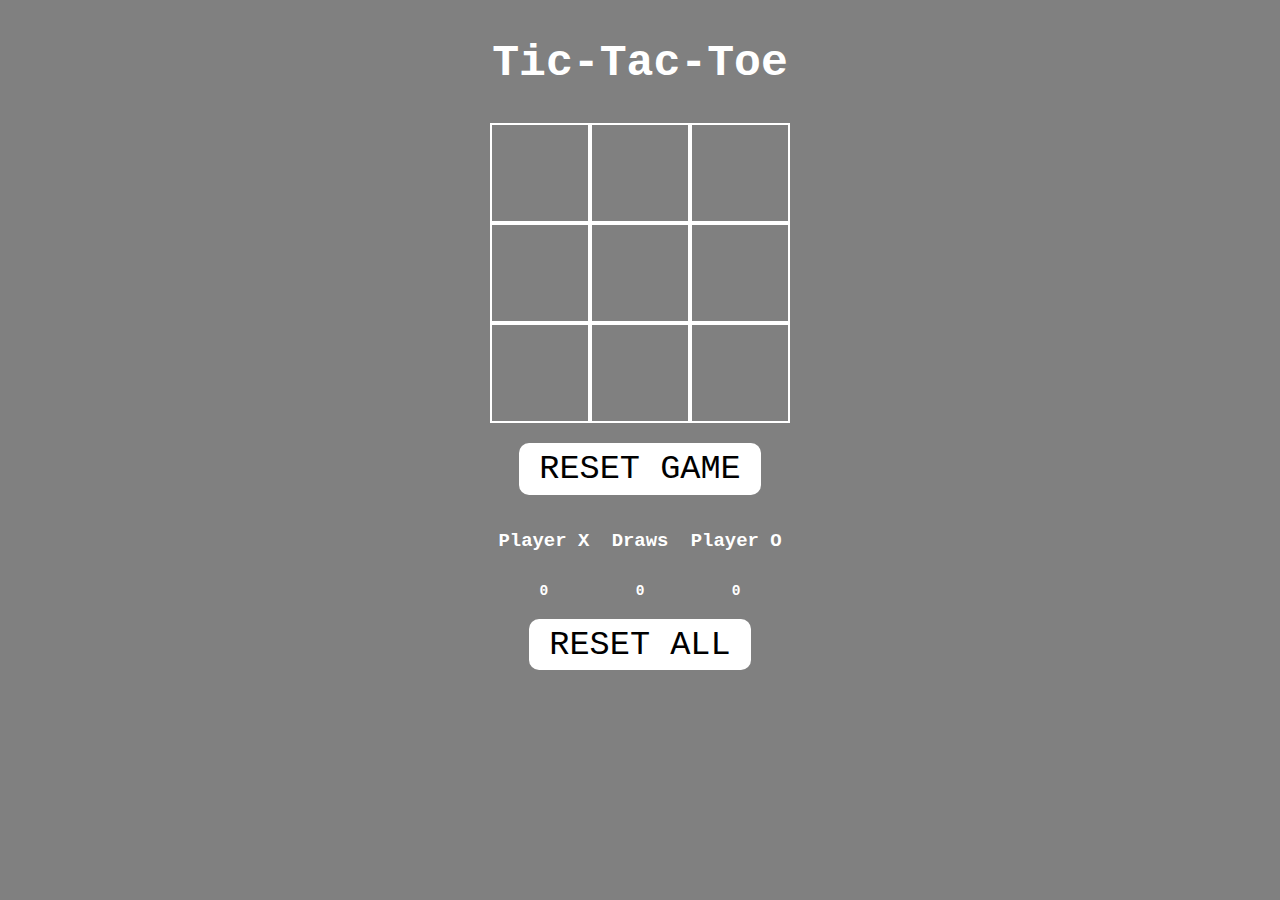
<file: index.html>
<!DOCTYPE html>
<html lang="en">
<head>
    <meta charset="UTF-8">
    <meta http-equiv="X-UA-Compatible" content="IE=edge">
    <meta name="viewport" content="width=device-width, initial-scale=1.0">
    <link rel="stylesheet" href="tictactoe.css">
    <script defer src="./tictactoe.js"></script>
    <title>Tic Tac Toe</title>
</head>
<body>
    <h1>Tic-Tac-Toe</h1>
<!-- Game grid -->
    <div id="board">
      <div class="cell" id="00"></div>
      <div class="cell" id="01"></div>
      <div class="cell" id="02"></div>
      <div class="cell" id="10"></div>
      <div class="cell" id="11"></div>
      <div class="cell" id="12"></div>
      <div class="cell" id="20"></div>
      <div class="cell" id="21"></div>
      <div class="cell" id="22"></div>
    </div>
    <div>
        <button id="game">RESET GAME</button>
    </div>
    <div id="text">
      <div class="text">
        <h2>Player X</h2>
        <div id="x_score">0</div>
      </div>
      <div class="text">
        <h2>Draws</h2>
        <div id="tie_score">0</div>
      </div>
      <div class="text">
        <h2>Player O</h2>
        <div id="o_score">0</div>
      </div>
    </div>
    <div>
      <button id="all">RESET ALL</button>
  </div>
</body>
</html>
</file>
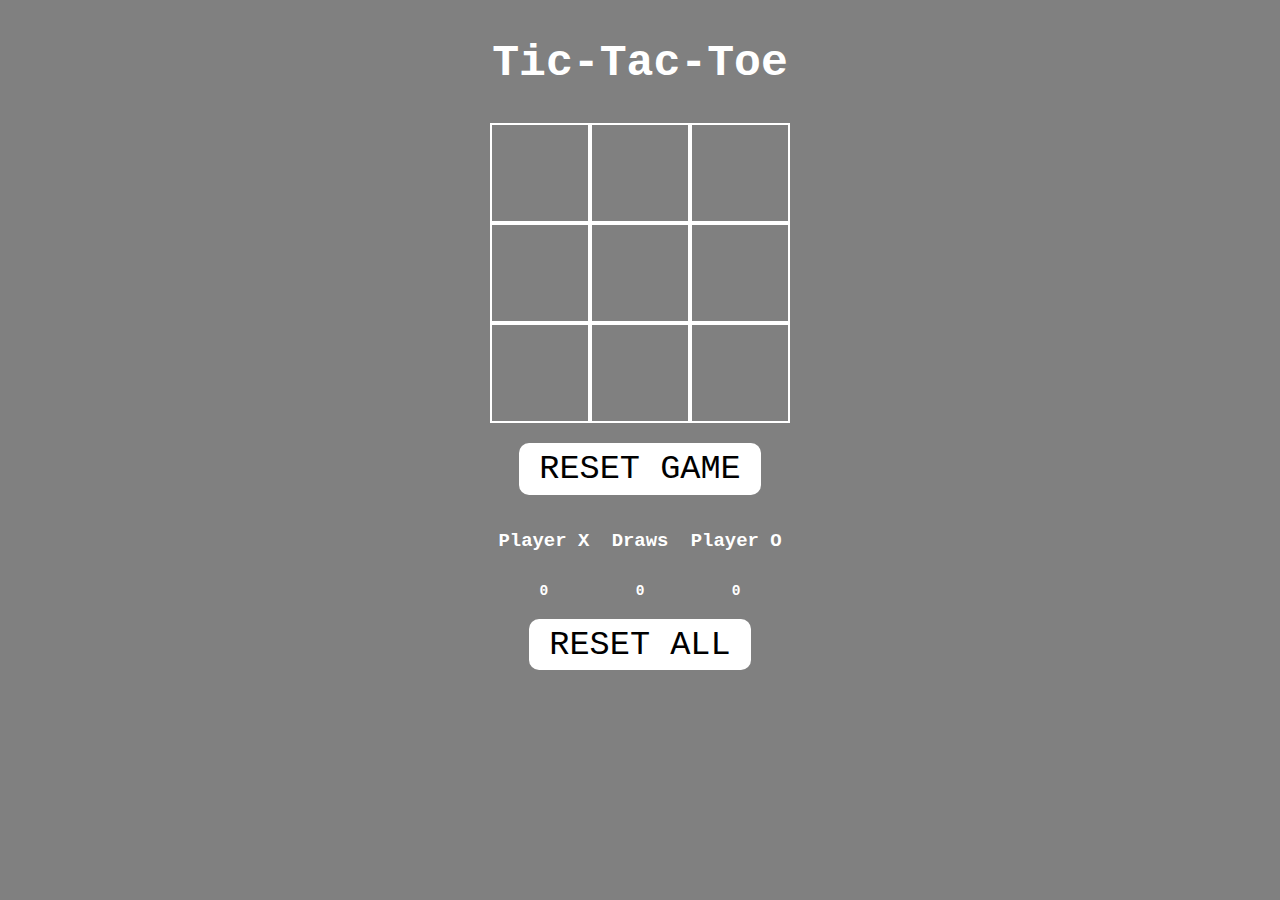
<file: tictactoe.html>
<!DOCTYPE html>
<html lang="en">
<head>
    <meta charset="UTF-8">
    <meta http-equiv="X-UA-Compatible" content="IE=edge">
    <meta name="viewport" content="width=device-width, initial-scale=1.0">
    <link rel="stylesheet" href="tictactoe.css">
    <script defer src="./tictactoe.js"></script>
    <title>Tic Tac Toe</title>
</head>
<body>
    <h1>Tic-Tac-Toe</h1>
<!-- Game grid -->
    <div id="board">
      <div class="cell" id="00"></div>
      <div class="cell" id="01"></div>
      <div class="cell" id="02"></div>
      <div class="cell" id="10"></div>
      <div class="cell" id="11"></div>
      <div class="cell" id="12"></div>
      <div class="cell" id="20"></div>
      <div class="cell" id="21"></div>
      <div class="cell" id="22"></div>
    </div>
    <div>
        <button id="game">RESET GAME</button>
    </div>
    <div id="text">
      <div class="text">
        <h2>Player X</h2>
        <div id="x_score">0</div>
      </div>
      <div class="text">
        <h2>Draws</h2>
        <div id="tie_score">0</div>
      </div>
      <div class="text">
        <h2>Player O</h2>
        <div id="o_score">0</div>
      </div>
    </div>
    <div>
      <button id="all">RESET ALL</button>
  </div>
</body>
</html>
</file>
<file: tictactoe.css>
* {
    margin: none;
    padding: none;
    box-sizing: border-box;
}

body {
    background-color: gray;
    color: white;
    text-align: center;
    font-family: 'Courier New', Courier, monospace;
    font-size: 0.7em;
    display: flex;
    flex-direction: column;
    justify-content: center;
    align-items: center;
}

h1 {
    padding-bottom: 5px;
    font-size: 4em;
    font-weight: bold;
}

h2 {
    font-size: 1.3em;
    font-weight: bold;
}

#board {
    width: 300px;
    height: 300px;
    display: flex;
    justify-content: space-around;
    align-items: center;
    flex-wrap: wrap;
}

.cell {
    border: 2px solid white;
    width: 100px;
    height: 100px;
    text-align: center;
    padding-top: 15px;
    font-size: 5em;
    cursor: pointer;
}

button {
    font-family: 'Courier New', Courier, monospace;
    background-color: white;
    margin: 0.6em;
    padding: 0.2em 0.6em;
    border-radius: 0.3em;
    border: none;
    font-size: 3em;
    color: black;
    text-align: center;
    cursor: pointer;
}

button:hover {
    scale: 1.1;
}

#text {
    display: flex;
    flex-direction: row;
    justify-self: center;
    gap: 2em;
}

.text {
    display: flex;
    flex-direction: column;
    justify-content: center;
    align-items: center;
    gap: 1em;
    font-size: 1.3em;
    font-weight: bold;
}

.x {
    color: darksalmon;
}
.o {
    color: aquamarine;
}
</file>
